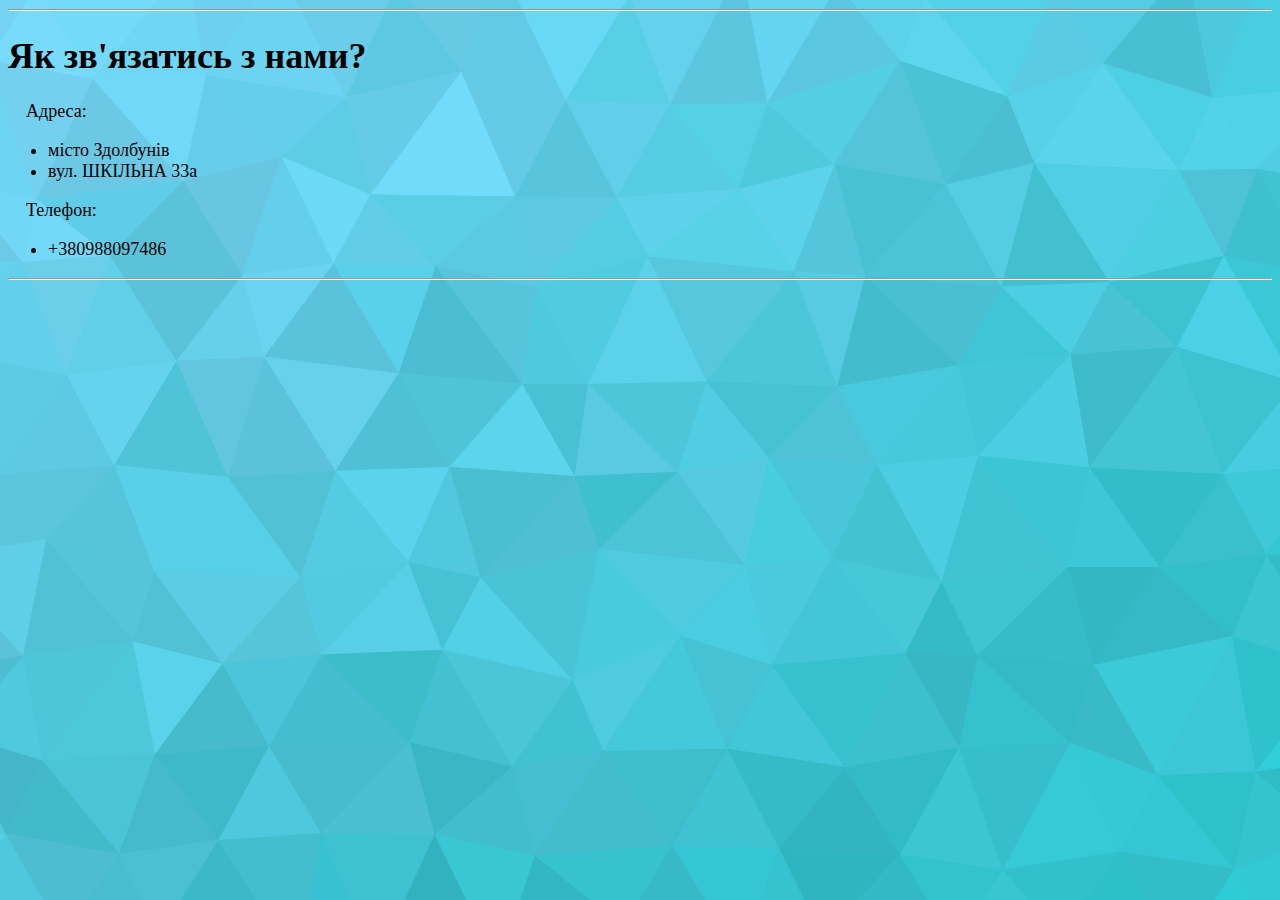
<file: index1.html>
<!DOCTYPE html>
<html>
    <head>
        <meta charset="utf-8">
        <title>Контакти</title>
        <link rel="stylesheet" href="css/styles.css">
        <style>
            body {
             background: #c7b39b url(img/lowpoly\ \(4\).png);
            }
           </style>
    </head>
    <body>
        <hr>
        <div class="back">
<h1>Як зв'язатись з нами?</h1>
<p>Адреса:</p>
<ul>
    <li>місто Здолбунів</li>
    <li>вул. ШКІЛЬНА 33а</li>
</ul>
<p>Телефон:</p>
<ul>
    <li>+380988097486</li>
</ul>
</div>
<hr>
    </body>
</html>
</file>
<file: css/styles.css>
input{
    border: 5px;;
    padding: 8px;
    font-size: 15px;
    }
input[type="submit"]{
    background: blue;
    color: rgb(227, 229, 233);
    }
P { 
    text-indent: 1.0em; 
    text-align:justify; 
       }
body{
    background-color: rgb(197, 205, 209);
    color: rgb(43, 37, 37);
    font-family: Arial, Helvetica, sans-serif;
    font-size: 18px;
    }
    #menu {
    margin: 0;
    padding: 0;
    list-style-type: none;
    border: 2px solid #0066FF;
    border-radius: 20px 5px;
    text-align: center;
    background-color: #33ADFF;
  }
  #menu li { display: inline; }
  #menu a {
    color: #fff;
    padding: 10px 10px;
    text-decoration: none;
    font-weight: bold;
    display: inline-block;
    width: 300px;
  }
  #menu a:hover {
    border-radius: 20px 5px;
    background-color: #0066FF;
  }
  .style1 {
    font-size: small;color: rgb(97, 20, 220);
   }
   .style2 {
    font-family: Arial, Helvetica, sans-serif;color: blue;font-size: large;
    text-align: center;
   }
   .img{
    float: right;
    margin-right: 15px;
   }
   .style_end {
    color: rgb(0, 0, 0);;
    font-family: Georgia, 'Times New Roman', Times, serif;
    font-size: 12pt;
    margin-left: 10px;
   }
   .back{
       font-family: Georgia, 'Times New Roman', Times, serif;
       color: rgb(3, 0, 0);
   }
   .tab {
      margin-left: 15px;
      margin-right: 15px; 
    }
    .type {
      font-family:Arial, Helvetica, sans-serif;
      font-size: 13pt;
    }
    .limg {
      float:left; 
      margin: 7px 7px 7px 0; 
     }
     .rimg  {
      float: right; 
      margin: 7px  7px 7px; 
     }
.widget {
  padding: 10px 10px;
  font-family: 'Roboto', sans-serif;
  opacity: 0.8;
  background-color: rgb(17, 177, 240);
  height: 3505px;
  margin-left: 35px;
}
.widget-title {
  text-transform: uppercase;
  letter-spacing: 4px;
  color: rgb(0, 0, 0);
  font-size: 16px;
  padding-left: 15px;
  margin-bottom: 15px;
  border-left: 3px solid #1139ec;
}
.widget-list {
  padding: 0;
  list-style: none;
}
.widget-list a:before {
  content: "\2014";
  margin-right: 10px;
}
.widget-list a {
  text-decoration: none;
  outline: none;
  display: inline-block;
  padding: 6px 0; 
  letter-spacing: 1px;
  font-weight: 10;
  color: rgb(10, 1, 1);
  transition: .3s linear;
}
.widget-list a:hover {color: #111fdf;}
.vl {
  margin-right: 40px;
  border-right: 2px solid rgb(17, 177, 240);
  height: 3600px;
}
#go-top {
  position: fixed; 
  bottom: 50px; 
  right: 50px;
  text-align: center;
  cursor:pointer; 
  display:none;
  width: 90px;
  height: 30px;
  background: #1c75da;
  line-height: 30px;
  border-radius: 5px;
}

#go-top:hover {
  background: rgb(8, 0, 0);
  color: #fff;
}
.imgend{
  margin-left: 35px;
  background-image:url(https://png.pngtree.com/thumb_back/fw800/background/20190220/ourmid/pngtree-blue-simple-graphics-replace-image_6573.jpg)
}
</file>
